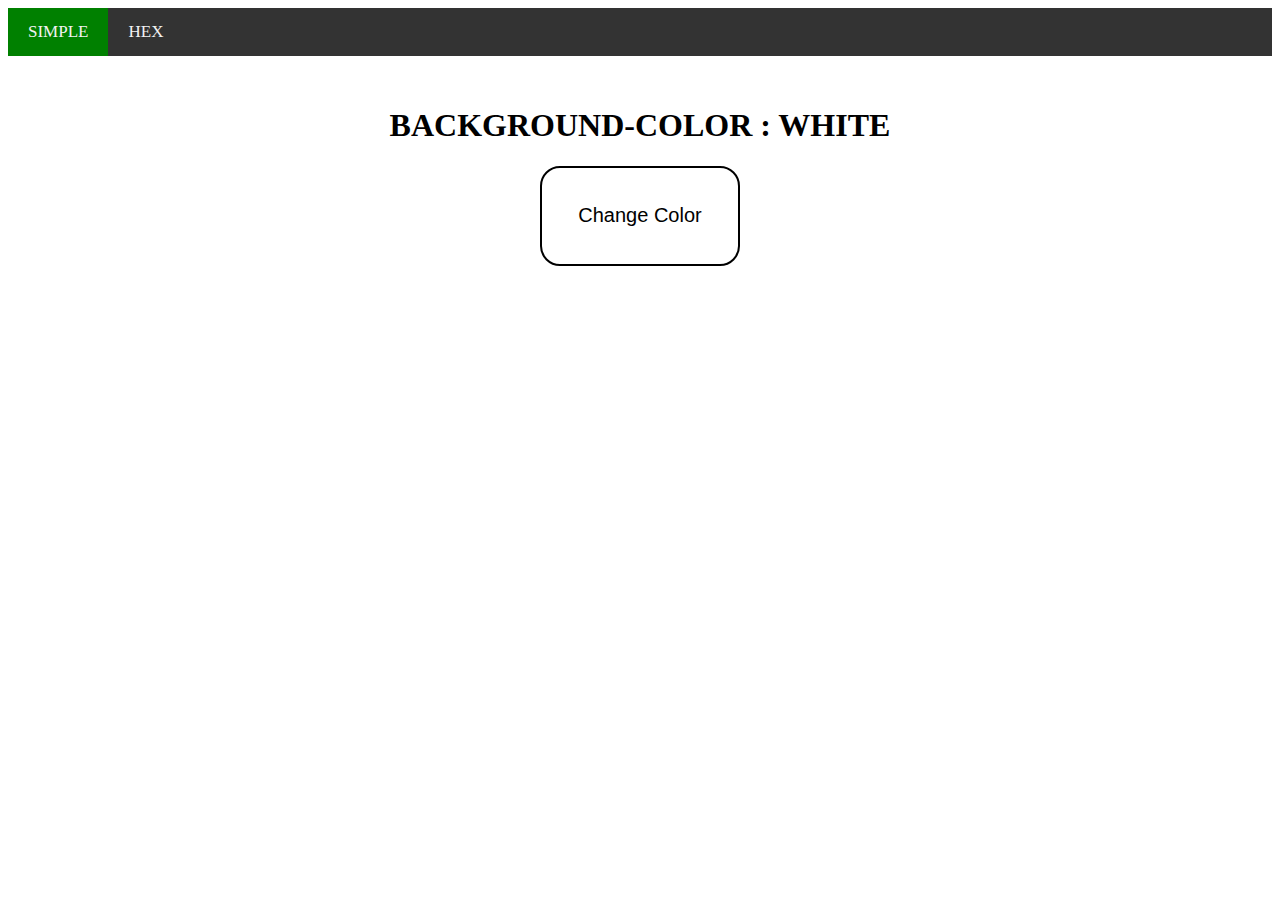
<file: index.html>
<!DOCTYPE html>
<html>
<head>
	<title> jQuery Tutorial</title>
	<link rel="stylesheet" type="text/css" href="index.css">
</head>
<body>

	<nav class="navbar">
		<a href="index.html" id="active">SIMPLE</a>
		<a href="index1.html">HEX</a>
	</nav>

	<div class="container">
		<h1 > BACKGROUND-COLOR : WHITE </h1>

		
		<button id="Simplebutton">Change Color</button>
		

	</div>
	
	

	



	<script src="https://code.jquery.com/jquery-3.6.0.slim.min.js" integrity="sha256-u7e5khyithlIdTpu22PHhENmPcRdFiHRjhAuHcs05RI=" crossorigin="anonymous"></script>
	<script type="text/javascript" src="index.js"></script>
</body>

</html>
</file>
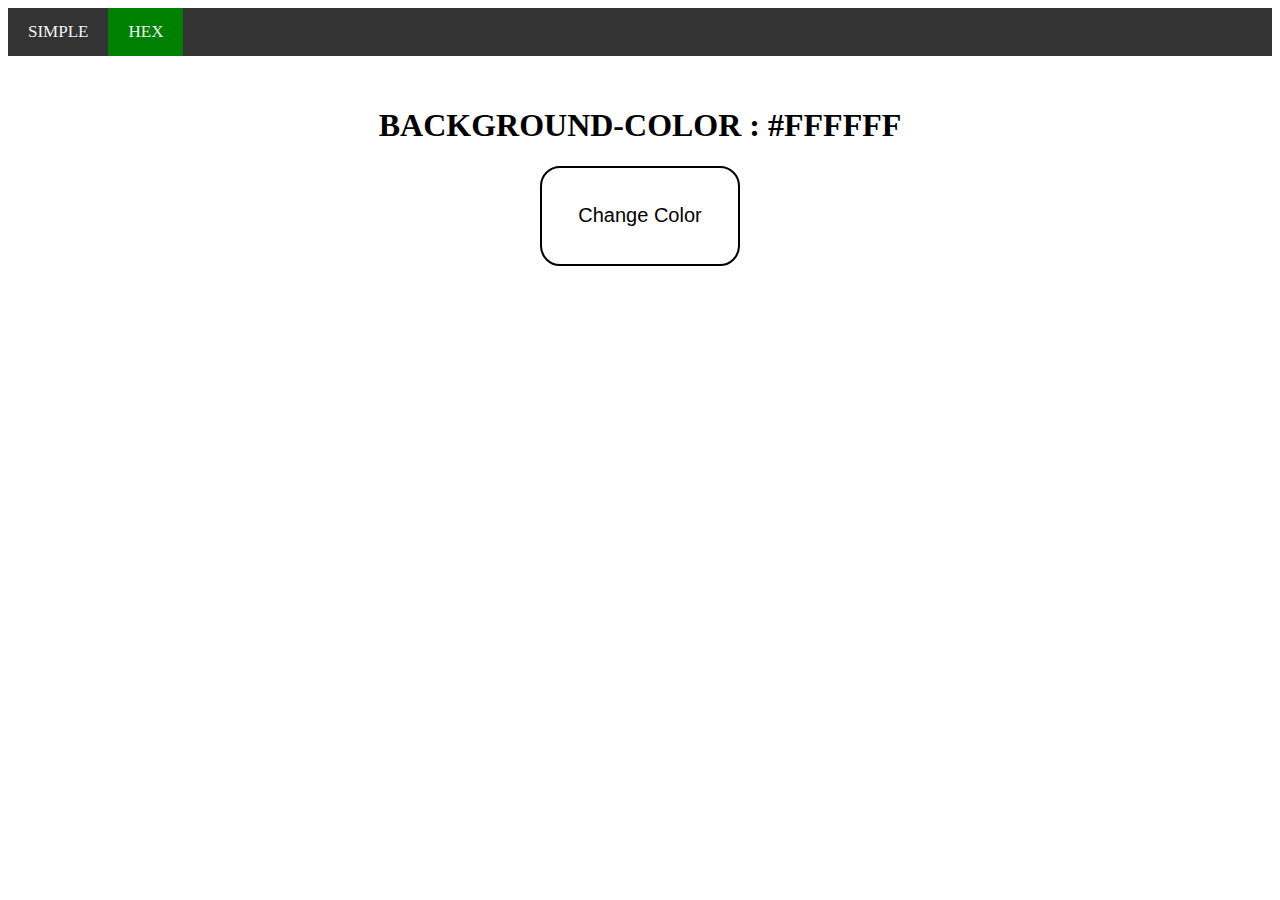
<file: index1.html>
<!DOCTYPE html>
<html>
<head>
	<title> jQuery Tutorial</title>
	<link rel="stylesheet" type="text/css" href="index.css">
</head>
<body>

	<nav class="navbar">
		<a href="index.html" >SIMPLE</a>
		<a href="index1.html" id="active">HEX</a>
	</nav>

	<div class="container">
		<h1 > BACKGROUND-COLOR : #FFFFFF </h1>
		<button id="Hexbutton">Change Color</button>
		

	</div>
	
	
	<script src="https://code.jquery.com/jquery-3.6.0.slim.min.js" integrity="sha256-u7e5khyithlIdTpu22PHhENmPcRdFiHRjhAuHcs05RI=" crossorigin="anonymous"></script>
	<script type="text/javascript" src="index.js"></script>
</body>

</html>
</file>
<file: index.css>
body{
	background-color: white;
}

.container{
	margin: 10px;
	padding: 20px;
	/*border: 2px solid black;*/
	justify-content: center;
	align-items: center;
	flex-direction: column;
	display: flex;
}

#active{
	background-color: green;
}
.navbar{
	background-color: #333;
	overflow: hidden;
}

.navbar a{
	/*border: 2px solid white ;*/
	text-decoration: none;
	float: left;
	font-size: 17px;
	padding: 14px 20px;
	text-align: center;
	color: #f2f2f2;
}

.navbar a:hover{
	background-color: green;
}

.container button{
	border: none;	
	cursor: pointer;
	height: 100px;
	width: 200px;
	font-size: 20px;
	background-color: white;
	color: black;
	border: 2px solid black;
	border-radius: 20px;
}

#Simplebutton:hover{
	background-color: green;
}

#Simplebutton:active{
	height: 90px;
	width:190px;
}

#Hexbutton:hover{
	background-color: green
}

#Hexbutton:active{
	height: 90px;
	width: 190px;
}
</file>
